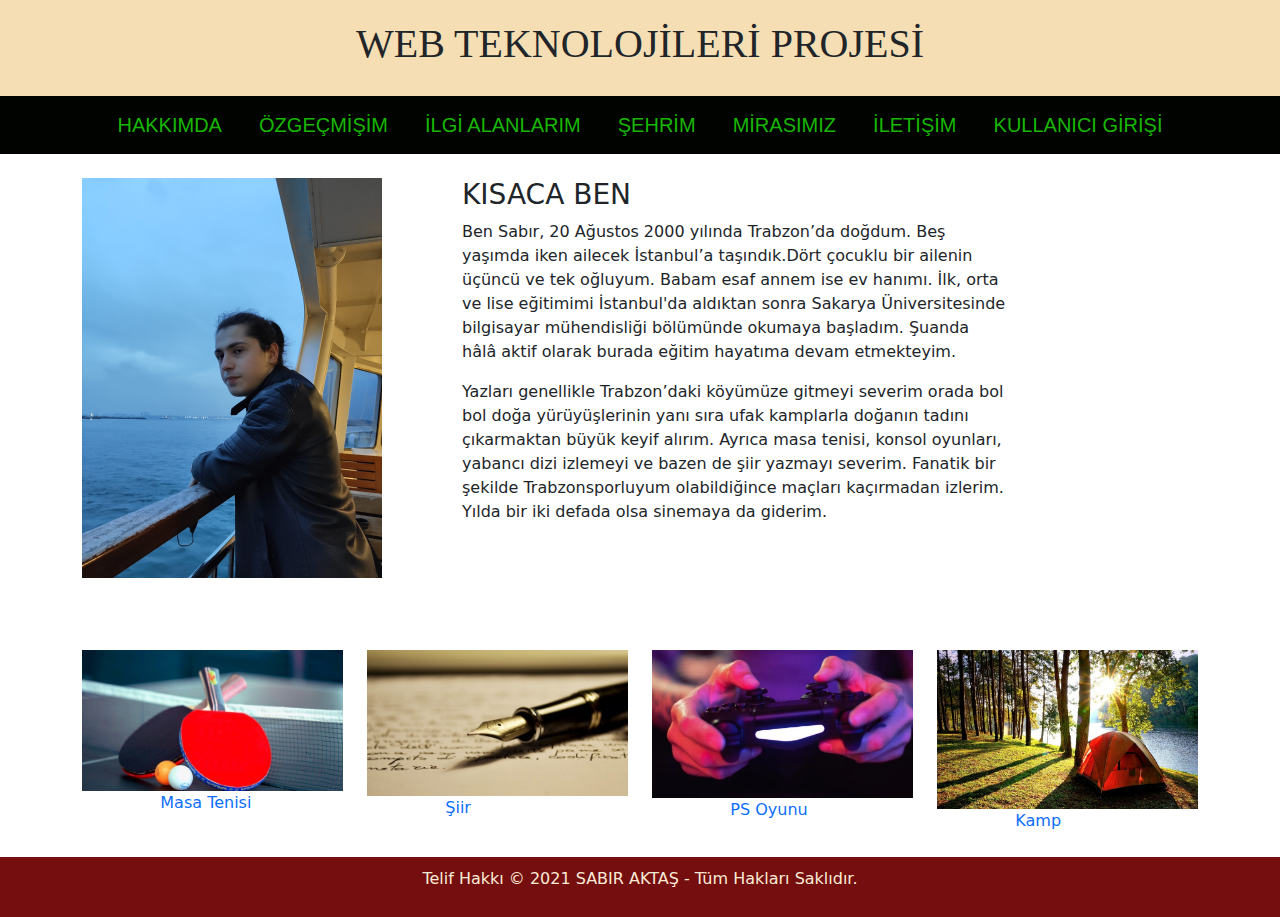
<file: index.html>
<!DOCTYPE html>
<html>
    <head>
        <title>Hakkımda</title>
        <meta charset="UTF-8">
        <meta name="viewport" content="width=device-width, initial-scale=1">
        <link rel="stylesheet" type="text/css" href="css/stilim.css"> 
        <link rel="stylesheet" href="css/bootstrap.min.css">       
    </head>
    <body >
        <div class="header">
            <h1>WEB TEKNOLOJİLERİ PROJESİ</h1>
        </div>
        <div class="buton">  
          <a href="index.html">HAKKIMDA</a>
          <a href="ozgecmis.html">ÖZGEÇMİŞİM</a>
          <a href="ilgialanlarim.html">İLGİ ALANLARIM</a>
          <a href="sehrim.html">ŞEHRİM</a>
          <a href="mirasimiz.html">MİRASIMIZ</a>
          <a href="iletisim.html">İLETİŞİM</a>
          <a href="login.html">KULLANICI GİRİŞİ</a>
      </div><br>
    <div class="container">
        <div class="row">
            <div class="col-sm-4 ">  
              <img src="ben1.jpg" width="300" height="400">
            </div>
            <div class="col-sm-6">
              <h3>KISACA BEN</h3>
              <p>Ben Sabır, 20 Ağustos 2000 yılında Trabzon’da doğdum. Beş yaşımda iken ailecek İstanbul’a taşındık.Dört çocuklu bir ailenin üçüncü ve tek oğluyum. Babam esaf annem ise ev hanımı. İlk, orta ve lise eğitimimi İstanbul'da aldıktan sonra Sakarya Üniversitesinde bilgisayar mühendisliği bölümünde okumaya başladım. Şuanda hâlâ aktif olarak burada eğitim hayatıma devam etmekteyim.</p>
              <p>Yazları genellikle Trabzon’daki köyümüze gitmeyi severim orada bol bol doğa yürüyüşlerinin yanı sıra ufak kamplarla doğanın tadını çıkarmaktan büyük keyif alırım. Ayrıca masa tenisi, konsol oyunları, yabancı dizi izlemeyi ve bazen de şiir yazmayı severim. Fanatik bir şekilde Trabzonsporluyum olabildiğince maçları kaçırmadan izlerim. Yılda bir iki defada olsa sinemaya da giderim. </p>
          </div>
            </div><br><br><br>
            <div class="row">
                <div class="col-sm-3">
                    <img src="masatenisi.jpg" width="100%">
                    <a href="http://www.tmtf.gov.tr/haberler/kursat-cavusoglu-5kez-dunya-sampiyonu#:~:text=K%C3%BCr%C5%9Fat%20%C3%87avu%C5%9Fo%C4%9Flu%2C%20Fransa%C2%B4n%C4%B1n,tek%20erkeklerde%20alt%C4%B1n%20madalya%20kazand%C4%B1rd%C4%B1." class="hakkimda-link">Masa Tenisi</a> 
                </div>
                <div class="col-sm-3">
                    <img src="siiryazma.jpg" width="100%">
                    <a href="https://www.youtube.com/watch?v=zfhdbKg5CM4" class="hakkimda-link">Şiir</a> 
                </div>
                <div class="col-sm-3">
                    <img src="konsoloynu.jpg" width="100%">
                    <a href="https://www.ea.com/tr-tr/games/fifa/fifa-21" class="hakkimda-link">PS Oyunu</a>
                </div>
                <div class="col-sm-3">
                    <img src="kamp.jpg" width="100%">
                    <a href="https://www.youtube.com/watch?v=Iplr7GhSMBE" class="hakkimda-link">Kamp</a>
                </div>
            </div>
        </div>
            <br>
    </div>
        <div class="footer">
            <p>Telif Hakkı © 2021 SABIR AKTAŞ - Tüm Hakları Saklıdır.</p>
        </div>
    </body>
</html>
</file>
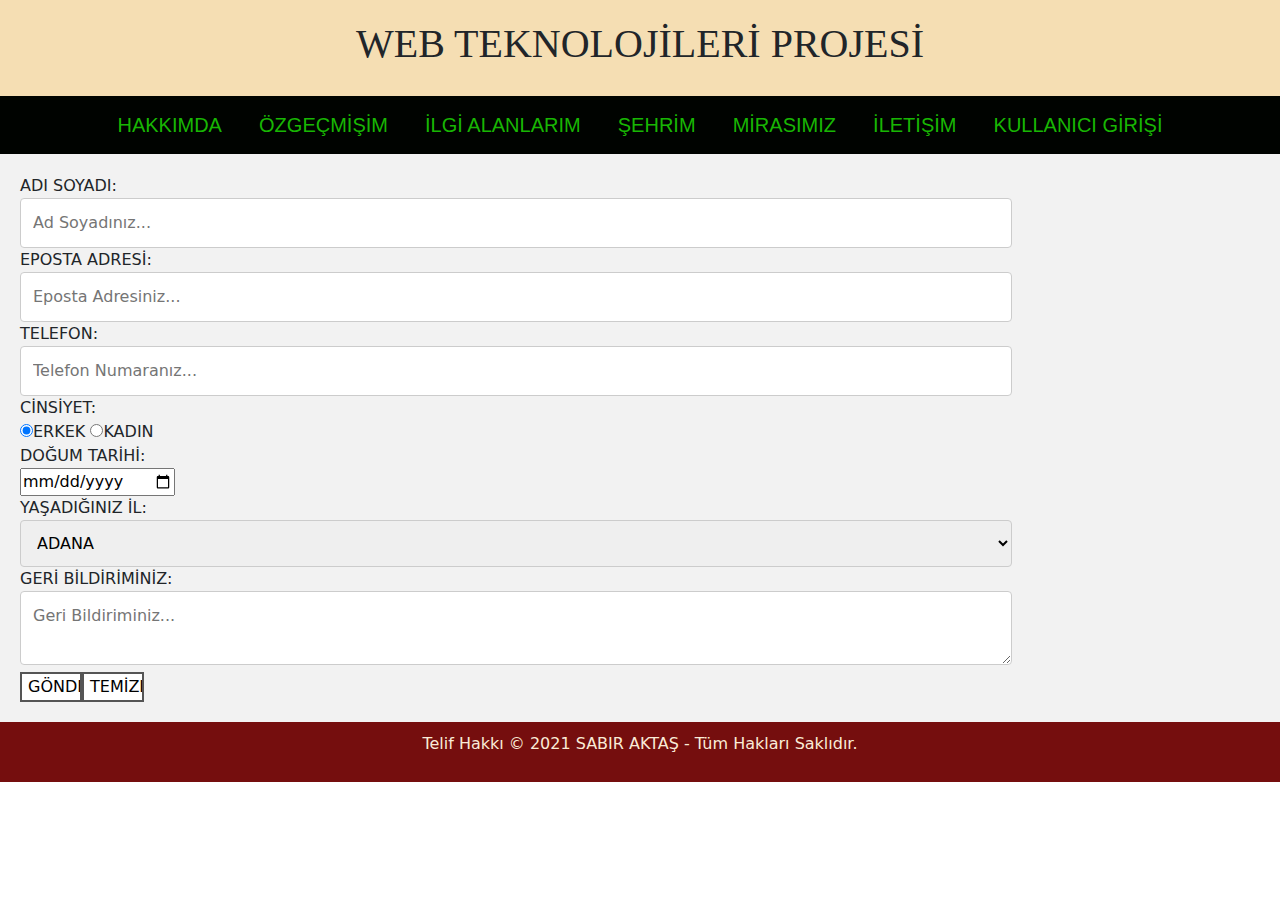
<file: iletisim.html>
<!DOCTYPE html>
<html>
    <head>
        <title>İletişim Sayfası</title>
        <meta charset="UTF-8">
        <link rel="stylesheet" type="text/css" href="css/stilim.css">
        <link rel="stylesheet" href="css/bootstrap.min.css">  
        
        <script>
            function kontrol(){
                var adsoyad=document.forms["myform"]["adsoyad"].value;
                var email=document.forms["myform"]["email"].value;
                var tel=document.forms["myform"]["tel"].value;
                var dogumgunu=document.forms["myform"]["dogumgunu"].value;
                if(adsoyad==''){
                    alert("Ad Soyad boş bırakılamaz!");
                    return false;
                }
                if(email==''){
                    alert("Eposta Adresi boş bırakılamaz!");
                    return false;
                }
                if(tel==''){
                    alert("Telefon Numarası boş bırakılamaz!");
                    return false;
                }
                if(dogumgunu==''){
                    alert("Doğum Tarihi boş bırakılamaz!");
                    return false;
                }
            }
        </script>
    </head>
    <body >
       
        <div class="header">
            <h1>WEB TEKNOLOJİLERİ PROJESİ</h1>
        </div>
        <div class="buton">  
            <a href="index.html">HAKKIMDA</a>
            <a href="ozgecmis.html">ÖZGEÇMİŞİM</a>
            <a href="ilgialanlarım.html">İLGİ ALANLARIM</a>
            <a href="sehrim.html">ŞEHRİM</a>
            <a href="mirasimiz.html">MİRASIMIZ</a>
            <a href="iletisim.html">İLETİŞİM</a>
            <a href="login.html">KULLANICI GİRİŞİ</a>
        </div>
        <div class="section">
            <form  name="myform" id="myform" action="iletisim.php" method="POST" onsubmit="return kontrol()">
                <div class="row">
                    <div class="label">
                        <label>ADI SOYADI:</label>
                    </div>
                    <div class="input">
                        <input type="text" name="adsoyad"  placeholder="Ad Soyadınız...">
                    </div>
                </div>
                <div class="row">
                    <div class="label">
                        <label>EPOSTA ADRESİ:</label>
                    </div>
                    <div class="input">
                        <input type="email" name="email"  placeholder="Eposta Adresiniz...">
                    </div>
                </div>
                <div class="row">
                    <div class="label">
                        <label>TELEFON:</label>
                    </div>
                    <div class="input">
                        <input type="number" name="tel"  placeholder="Telefon Numaranız...">
                    </div>
                </div>
                <div class="row">
                    <div class="label">
                        <label>CİNSİYET:</label>
                    </div>
                    <div class="input">
                        <input type="radio" name="cinsiyet"value="ERKEK" checked >ERKEK
                        <input type="radio" name="cinsiyet" value="KADIN">KADIN
                    </div>
                </div>
                <div class="row">
                    <div class="label">
                        <label for="birthdaytime">DOĞUM TARİHİ:</label>
                    </div>
                    <div class="input">
                        <input type="date" id="dogumgunu" name="dogumgunu">
                    </div>
                </div>
                <div class="row">
                    <div class="label">
                        <label>YAŞADIĞINIZ İL:</label>
                    </div>
                    <div class="input">
                        <select name="il">
                            <option>ADANA</option>
                            <option>ADIYAMAN</optionNA>
                            <option >AFYON</option>
                            <option>AĞRI</option>
                            <option>AMASYA</option>
                            <option>ANKARA</option>
                            <option>ANTALYA</option>
                            <option>ARTVİN</option>
                            <option>AYDIN</option>
                            <option>BALIKESİR</option>
                            <option>BİLECİK</option>
                            <option>BİNGÖL</option>
                            <option>BİTLİS</option>
                            <option>BOLU</option>
                            <option>BURDUR</option>
                            <option>BURSA</option>
                            <option>ÇANAKKALE</option>
                            <option>ÇANKIRI</option>
                            <option>ÇORUM</option>
                            <option>DENİZLİ</option>
                            <option>DİYARBAKIR</option>
                            <option>EDİRNE</option>
                            <option>ELAZIĞ</option>
                            <option>ERZİNCAN</option>
                            <option>ERZURUM</option>
                            <option>ESKİŞEHİR</option>
                            <option>GAZİANTEP</option>
                            <option>GİRESUN</option>
                            <option>GÜMÜŞHANE</option>
                            <option>HAKKARİ</option>
                            <option>HATAY</option>
                            <option>ISPARTA</option>
                            <option>MERSİN</option>
                            <option>İSTANBUL</option>
                            <option>İZMİR</option>
                            <option>KARS</option>
                            <option>KASTAMONU</option>
                            <option>KAYSERİ</option>
                            <option>KIRKLARELİ</option>
                            <option>KIRŞEHİR</option>
                            <option>KOCAELİ</option>
                            <option>KONYA</option>
                            <option>KÜTAHYA</option>
                            <option>MALATYA</option>
                            <option>MANİSA</option>
                            <option>KAHRAMANMARAŞ</option>
                            <option>MARDİN</option>
                            <option>MUĞLA</option>
                            <option>MUŞ</option>
                            <option>NEVŞEHİR</option>
                            <option>NİĞDE</option>
                            <option>ORDU</option>
                            <option>RİZE</option>
                            <option>SAKARYA</option>
                            <option>SAMSUN</option>
                            <option>SİİRT</option>
                            <option>SİNOP</option>
                            <option>SİVAS</option>
                            <option>TEKİRDAĞ</option>
                            <option>TOKAT</option>
                            <option>TRABZON</option>
                            <option>TUNCELİ</option>
                            <option>ŞANLIURFA</option>
                            <option>UŞAK</option>
                            <option>VAN</option>
                            <option>YOZGAT</option>
                            <option>ZONGULDAK</option>
                            <option>AKSARAY</option>
                            <option>BAYBURT</option>
                            <option>KARAMAN</option>
                            <option>KIRIKKALE</option>
                            <option>BATMAN</option>
                            <option>ŞIRNAK</option>
                            <option>BARTIN</option>
                            <option>ARDAHAN</option>
                            <option>IĞDIR</option>
                            <option>YALOVA</option>
                            <option>KARABÜK</option>
                            <option>KİLİS</option>
                            <option>OSMANİYE</option>
                            <option>DÜZCE</option>
                            </select>
                    </div>
                </div>
                <div class="row">
                    <div class="label">
                        <label>GERİ BİLDİRİMİNİZ:</label>
                    </div>
                    <div class="input">
                        <textarea id="textarea" name="textarea" placeholder="Geri Bildiriminiz..." ></textarea>
                    </div>
                </div>
                <div class="row">
                    <div>
                        <input type="submit" value="GÖNDER" class="form_buton" >
                        <input type="reset" value="TEMİZLE" class="form_buton">
                    </div>
                </div>
                </form>
        </div>
        <div class="footer">
            <p>Telif Hakkı © 2021 SABIR AKTAŞ - Tüm Hakları Saklıdır.</p>
          </div>
    </body>
</html>
</file>
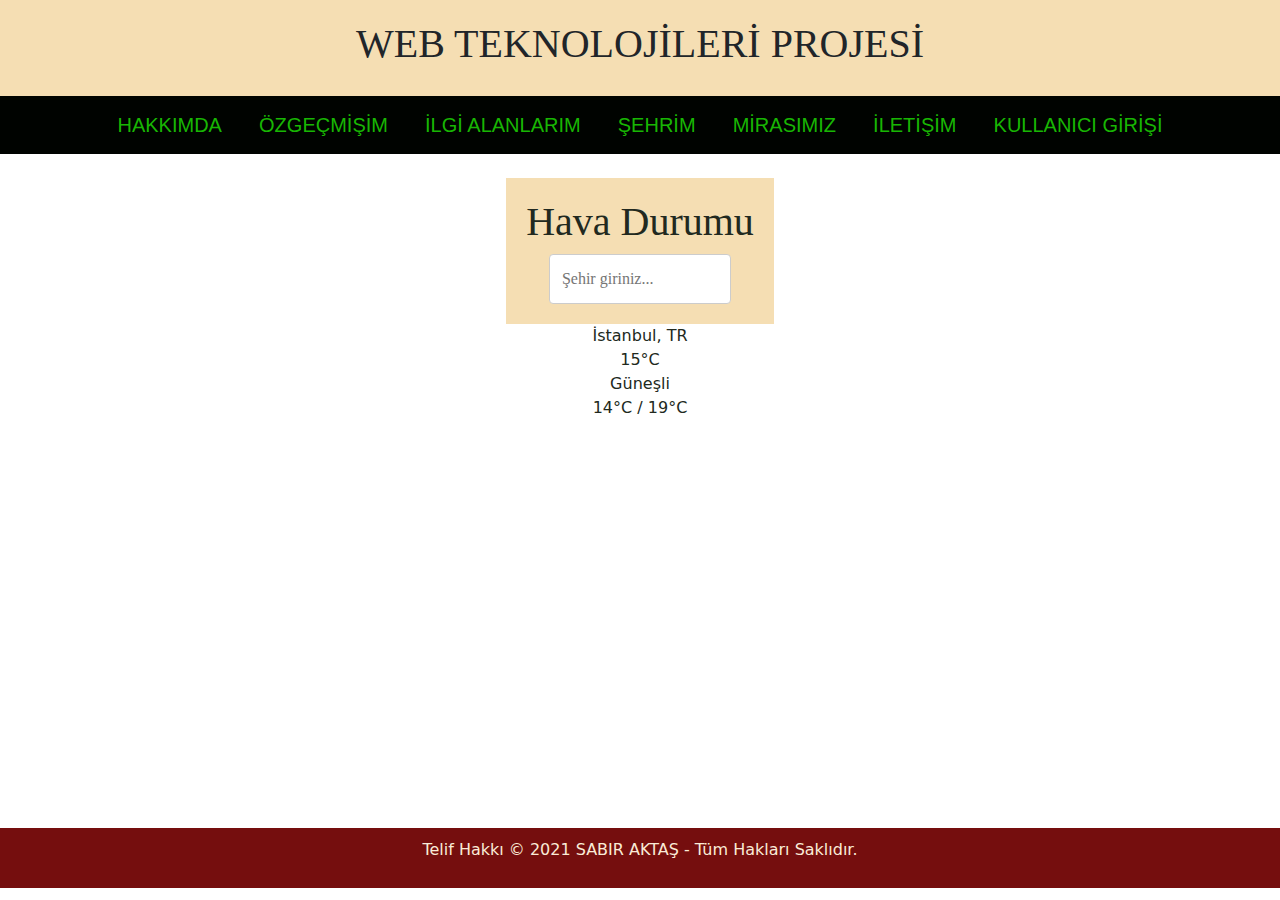
<file: ilgialanlarim.html>
<!DOCTYPE html>
<html>
  <head>
    <title>login sayfası</title>
    <meta charset="UTF-8">
    <meta name="viewport" content="width=device-width, initial-scale=1">
    <link rel="stylesheet" type="text/css" href="css/stilim.css">
    <link rel="stylesheet" href="css/bootstrap.min.css">
    <link rel="stylesheet" href="https://cdnjs.cloudflare.com/ajax/libs/font-awesome/4.7.0/css/font-awesome.min.css">
    <meta http-equiv="X-UA-Compatible" content="ie=edge">
  </head>
  <body>
    <div class="header">
      <h1>WEB TEKNOLOJİLERİ PROJESİ</h1>
  </div>
  <div class="buton">  
    <a href="index.html">HAKKIMDA</a>
    <a href="ozgecmis.html">ÖZGEÇMİŞİM</a>
    <a href="ilgialanlarim.html">İLGİ ALANLARIM</a>
    <a href="sehrim.html">ŞEHRİM</a>
    <a href="mirasimiz.html">MİRASIMIZ</a>
    <a href="iletisim.html">İLETİŞİM</a>
    <a href="login.html">KULLANICI GİRİŞİ</a>
  </div><br>
  <div class="aramabutonu">
    <div class="header">
      <h1>Hava Durumu</h1>
      <input type="text" id="searchBar" placeholder="Şehir giriniz...">
    </div>
    <div class="content" >
      <div class="city">İstanbul, TR</div>
      <div class="temp">15°C</div>
      <div class="desc">Güneşli</div>
      <div class="minmax">14°C / 19°C</div>
    </div>
  </div>
  <script src="myScript2.js"></script>
    <div class="loginfooter footer">
      <p>Telif Hakkı © 2021 SABIR AKTAŞ - Tüm Hakları Saklıdır.</p>
    </div>
  </body>
</html>
</file>
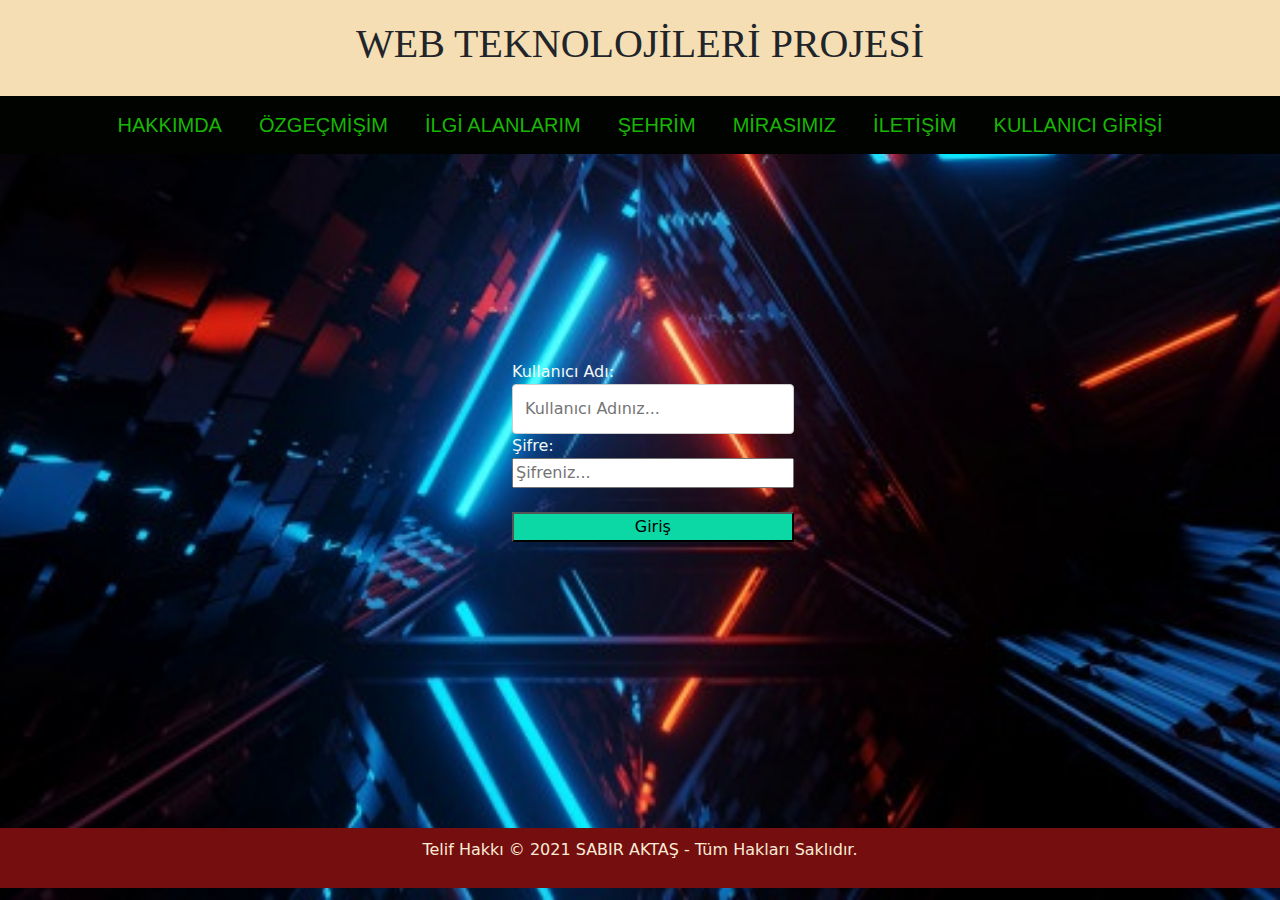
<file: login.html>
<!DOCTYPE html>
<html>
  <head>
    <title>login sayfası</title>
    <meta charset="UTF-8">
    <meta name="viewport" content="width=device-width, initial-scale=1">
    <link rel="stylesheet" type="text/css" href="css/stilim.css">
    <link rel="stylesheet" href="css/bootstrap.min.css">
    <link rel="stylesheet" href="https://cdnjs.cloudflare.com/ajax/libs/font-awesome/4.7.0/css/font-awesome.min.css">
  </head>
  <body style=" background-image: url('arkaplan.jpg'); background-position: center; background-repeat: no-repeat; background-size: cover; height: 100vh;">
    <div class="header">
      <h1>WEB TEKNOLOJİLERİ PROJESİ</h1>
  </div>
  <div class="buton">  
    <a href="index.html">HAKKIMDA</a>
    <a href="ozgecmis.html">ÖZGEÇMİŞİM</a>
    <a href="ilgialanlarım.html">İLGİ ALANLARIM</a>
    <a href="sehrim.html">ŞEHRİM</a>
    <a href="mirasimiz.html">MİRASIMIZ</a>
    <a href="iletisim.html">İLETİŞİM</a>
    <a href="login.html">KULLANICI GİRİŞİ</a>
  </div><br>
  <div class="loginbaslik">
    <form action="login.php" method="POST">
        <div class="row">
            <div class="label">
                <label for="email" class="loginrenk">Kullanıcı Adı:</label>
            </div>
            <div class="input">
                <input type="email" class="loginbaslik2" placeholder="Kullanıcı Adınız..." name="kullaniciadi" required>
            </div>
        </div>
        <div class="row">
            <div class="label">
                <label for="sifre" class="loginrenk">Şifre:</label>
            </div>
            <div class="input">
                <input type="password" class="loginbaslik2" placeholder="Şifreniz..." name="sifre" required>
            </div>
        </div><br>
        <div class="row">
            <div>
                <button type="submit" class="loginbuton">Giriş</button>
            </div>
        </div>
        </form>
</div>
    <div class="loginfooter footer">
      <p>Telif Hakkı © 2021 SABIR AKTAŞ - Tüm Hakları Saklıdır.</p>
    </div>
  </body>
</html>
</file>
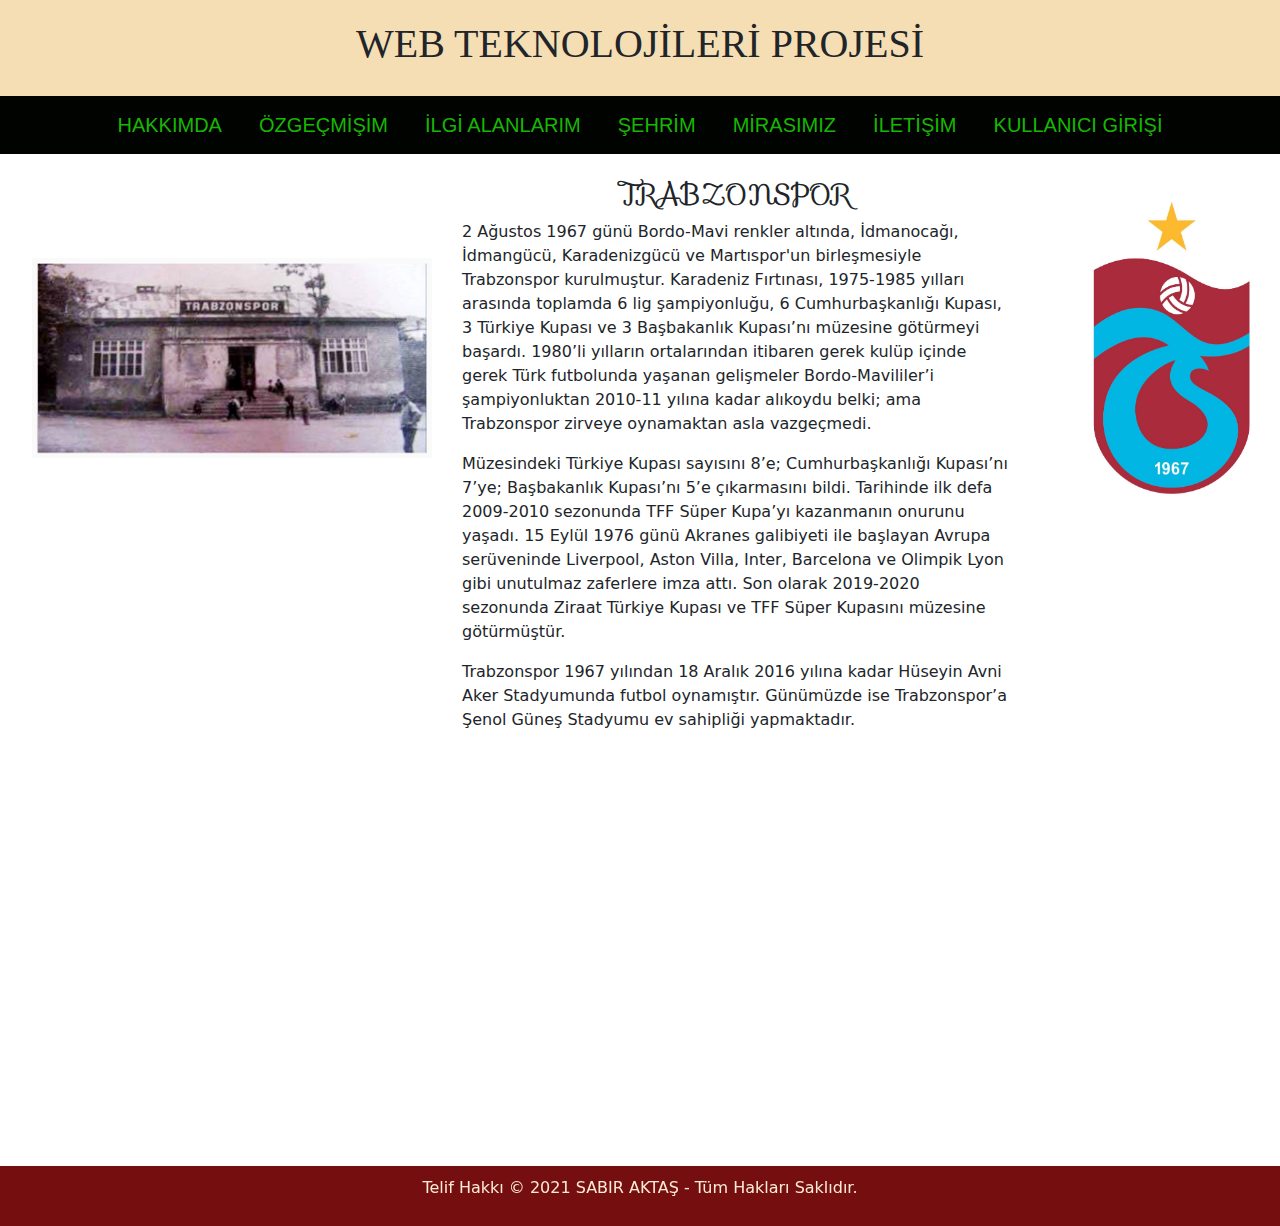
<file: mirasimiz.html>
<!DOCTYPE html>
<html>
    <head>
        <title>Trabzonspor</title>
        <meta charset="UTF-8">
        <meta name="viewport" content="width=device-width, initial-scale=1">
        <link rel="stylesheet" type="text/css" href="css/stilim.css"> 
        <link rel="stylesheet" href="css/bootstrap.min.css">    
        <link rel="stylesheet" href="https://fonts.googleapis.com/css?family=Sofia">   
    </head>
    <body >
        <div class="header">
            <h1>WEB TEKNOLOJİLERİ PROJESİ</h1>
        </div>
        <div class="buton">  
          <a href="index.html">HAKKIMDA</a>
          <a href="ozgecmis.html">ÖZGEÇMİŞİM</a>
          <a href="ilgialanlarim.html">İLGİ ALANLARIM</a>
          <a href="sehrim.html">ŞEHRİM</a>
          <a href="mirasimiz.html">MİRASIMIZ</a>
          <a href="iletisim.html">İLETİŞİM</a>
          <a href="login.html">KULLANICI GİRİŞİ</a>
      </div><br>
    <div class="container">
        <div class="row">
            <div class="col-sm-4">  
                <img src="tsilkbina.jpg" width="400" height="200" style="margin-left:-50px; margin-top: 80px;">  
            </div>
            <div class="col-sm-6 ">
              <h3 class="tsbaslik">TRABZONSPOR</h3>
              <p>2 Ağustos 1967 günü Bordo-Mavi renkler altında, İdmanocağı, İdmangücü, Karadenizgücü ve Martıspor'un birleşmesiyle Trabzonspor kurulmuştur. Karadeniz Fırtınası, 1975-1985 yılları arasında toplamda 6 lig şampiyonluğu, 6 Cumhurbaşkanlığı Kupası, 3 Türkiye Kupası ve 3 Başbakanlık Kupası’nı müzesine götürmeyi başardı. 1980’li yılların ortalarından itibaren gerek kulüp içinde gerek Türk futbolunda yaşanan gelişmeler Bordo-Mavililer’i şampiyonluktan 2010-11 yılına kadar alıkoydu belki; ama Trabzonspor zirveye oynamaktan asla vazgeçmedi.</p>
              <p>Müzesindeki Türkiye Kupası sayısını 8’e; Cumhurbaşkanlığı Kupası’nı 7’ye; Başbakanlık Kupası’nı 5’e çıkarmasını bildi. Tarihinde ilk defa 2009-2010 sezonunda TFF Süper Kupa’yı kazanmanın onurunu yaşadı. 15 Eylül 1976 günü Akranes galibiyeti ile başlayan Avrupa serüveninde Liverpool, Aston Villa, Inter, Barcelona ve Olimpik Lyon gibi unutulmaz zaferlere imza attı. Son olarak 2019-2020 sezonunda Ziraat Türkiye Kupası ve TFF Süper Kupasını müzesine götürmüştür.</p>
              <p>Trabzonspor 1967 yılından 18 Aralık 2016 yılına kadar Hüseyin Avni Aker Stadyumunda futbol oynamıştır. Günümüzde ise Trabzonspor’a Şenol Güneş Stadyumu ev sahipliği yapmaktadır.</p>
          </div>
          <div class="col-sm-2">
            <a href="https://www.trabzonspor.org.tr/tr"target="_blank"><img src="tslogo.jpg" width="300" height="300" style="padding-right: 20px; margin-top: 20px;" ></a>
          </div>
            </div><br><br><br>
            <div class="row">
                <div class="col-sm-3">
                    <iframe width="560" height="315" src="https://www.youtube.com/embed/8lNmIqlSk18" title="YouTube video player" frameborder="0" allow="accelerometer; autoplay; clipboard-write; encrypted-media; gyroscope; picture-in-picture" allowfullscreen ></iframe>
                </div>
                <div class="col-sm-3">
                     
                </div>
                <div class="col-sm-3">
                    <iframe src="https://www.google.com/maps/embed?pb=!1m14!1m8!1m3!1d6022.437889812059!2d39.6479061!3d40.9985808!3m2!1i1024!2i768!4f13.1!3m3!1m2!1s0x40643e125561b393%3A0xf63bca516931a510!2sakyazi%20arena%20senol%20gunes%20spor%20kompleksi!5e0!3m2!1str!2str!4v1621622143493!5m2!1str!2str" width="700" height="315" style="border:0;" allowfullscreen="" loading="lazy"></iframe>    
                </div>
                <div class="col-sm-3">

                </div>
            </div>
        </div>
            <br>
    </div>
        <div class="footer">
            <p>Telif Hakkı © 2021 SABIR AKTAŞ - Tüm Hakları Saklıdır.</p>
        </div>
    </body>
</html>
</file>
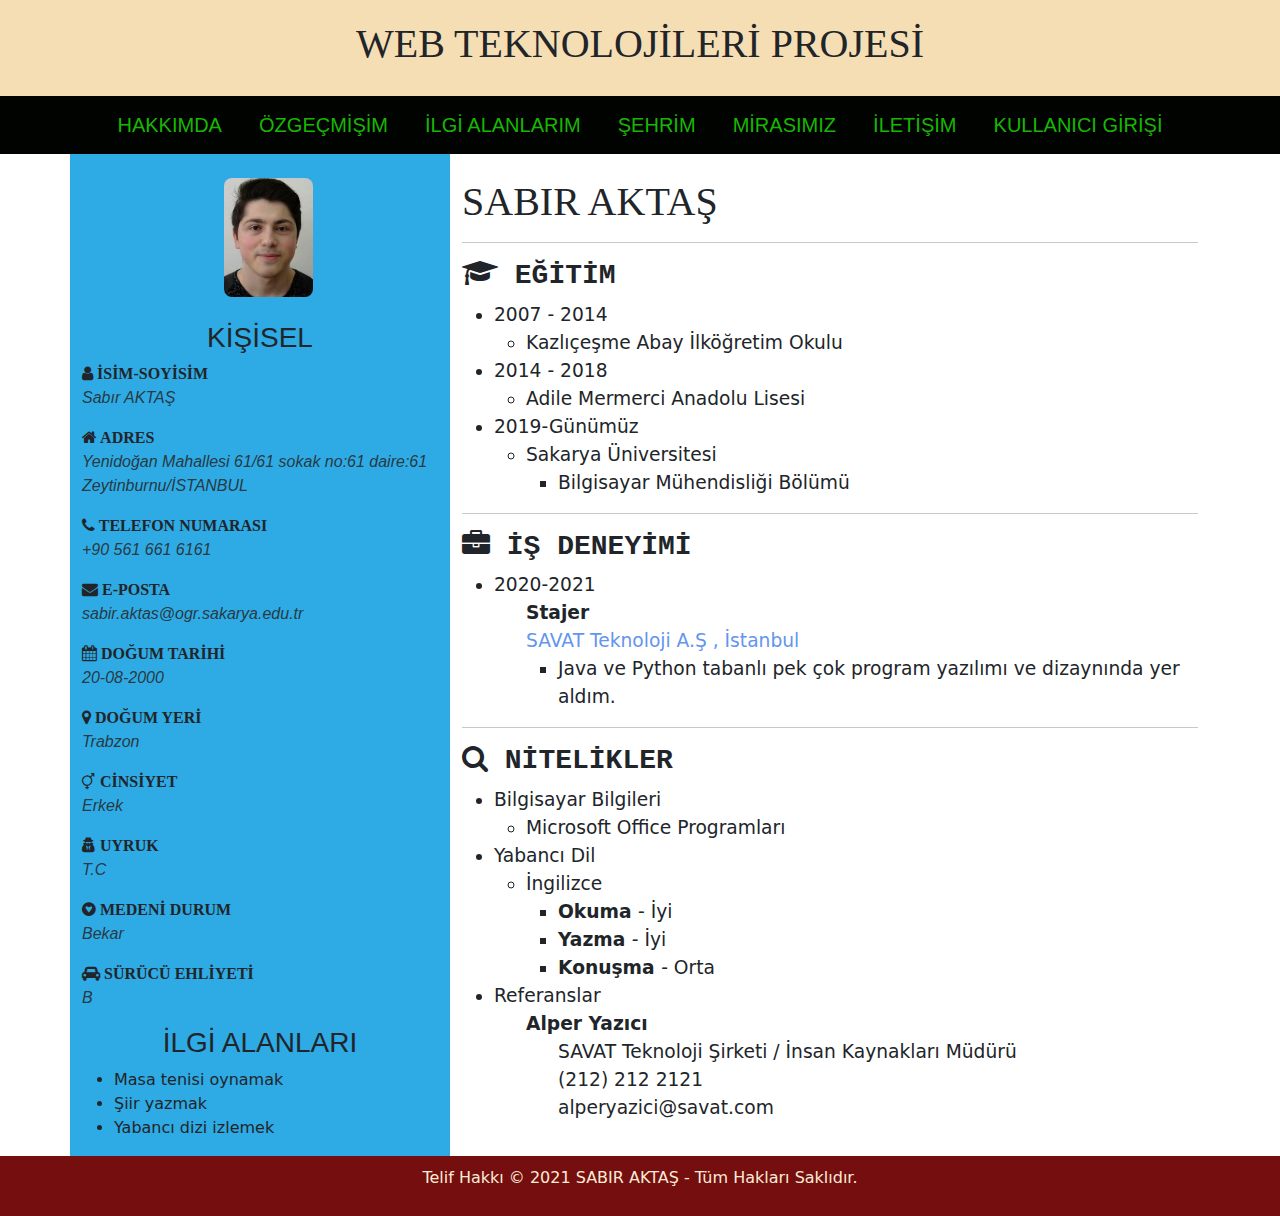
<file: ozgecmis.html>
<!DOCTYPE html>
<html>
    <head>
        <title>İletişim Sayfası</title>
        <meta charset="UTF-8">
        <link rel="stylesheet" type="text/css" href="css/stilim.css">
        <link rel="stylesheet" href="css/bootstrap.min.css"> 
        <link rel="stylesheet" href="https://cdnjs.cloudflare.com/ajax/libs/font-awesome/4.7.0/css/font-awesome.min.css">      
    </head>
    <body >
        <div class="header">
            <h1>WEB TEKNOLOJİLERİ PROJESİ</h1>
        </div>
        <div class="buton">  
            <a href="index.html">HAKKIMDA</a>
            <a href="ozgecmis.html">ÖZGEÇMİŞİM</a>
            <a href="ilgialanlarim.html">İLGİ ALANLARIM</a>
            <a href="sehrim.html">ŞEHRİM</a>
            <a href="mirasimiz.html">MİRASIMIZ</a>
            <a href="iletisim.html">İLETİŞİM</a>
            <a href="login.html">KULLANICI GİRİŞİ</a>
        </div>
        <div class="container">
          <div class="row">
            <div class="col-md-4" style="background-color: rgb(46, 170, 228)"><br>
                <div><img src="mefoto.jpg" width="25%" style="margin-left:40%; border-radius:8px;"></div><br>
                <h3 class="cvbaslik">KİŞİSEL</h3>
                
                <label class="cvaltbaslik"><i class="fa fa-user"></i> İSİM-SOYİSİM</label>
                <p class="cvdoldurma">Sabır AKTAŞ</p>

                <label class="cvaltbaslik"><i class="fa fa-home"></i> ADRES</label>
                <p class="cvdoldurma">Yenidoğan Mahallesi 61/61 sokak no:61 daire:61 Zeytinburnu/İSTANBUL</p>

                <label class="cvaltbaslik"><i class="fa fa-phone"></i> TELEFON NUMARASI</label>
                <p class="cvdoldurma">+90 561 661 6161</p>

                <label class="cvaltbaslik"><i class="fa fa-envelope"></i> E-POSTA</label>
                <p class="cvdoldurma">sabir.aktas@ogr.sakarya.edu.tr</p>

                <label class="cvaltbaslik"><i class="fa fa-calendar"></i> DOĞUM TARİHİ</label>
                <p class="cvdoldurma">20-08-2000</p>

                <label class="cvaltbaslik"><i class="fa fa-map-marker"></i> DOĞUM YERİ</label>
                <p class="cvdoldurma">Trabzon</p>

                <label class="cvaltbaslik"><i class="fa fa-intersex"></i> CİNSİYET</label>
                <p class="cvdoldurma">Erkek</p>

                <label class="cvaltbaslik"><i class="fa fa-user-secret"></i> UYRUK</label>
                <p class="cvdoldurma">T.C</p>

                <label class="cvaltbaslik"><i class="fa fa-gittip"></i> MEDENİ DURUM</label>
                <p class="cvdoldurma">Bekar</p>

                <label class="cvaltbaslik"><i class="fa fa-car"></i> SÜRÜCÜ EHLİYETİ</label>
                <p class="cvdoldurma">B</p>

                <h3 class="cvbaslik">İLGİ ALANLARI</h3>
                <ul>
                  <li>Masa tenisi oynamak</li>
                  <li>Şiir yazmak</li>
                  <li>Yabancı dizi izlemek</li>
                </ul>
            </div><br>
            <div class="col-sm-8"><br>
              <h1 style="font-family:serif;">SABIR AKTAŞ</h1><hr>
              <div>
                <h3 class="cvbilgibaslik"><i class="fa fa-graduation-cap"></i> EĞİTİM</h3>
                <ul class="okuladlari">
                  <li>2007 - 2014</li>
                    <ul>
                      <li>Kazlıçeşme Abay İlköğretim Okulu</li>
                    </ul>
                    <li>2014 - 2018</li>
                    <ul>
                      <li>Adile Mermerci Anadolu Lisesi</li>
                    </ul>
                    <li>2019-Günümüz</li>
                    <ul>
                      <li>Sakarya Üniversitesi</li>
                      <ul>
                        <li>Bilgisayar Mühendisliği Bölümü</li>
                      </ul>
                    </ul>  
                 </ul>
              </div><hr>
              <div>
                <h3 class="cvbilgibaslik"><i class="fa fa-briefcase"></i> İŞ DENEYİMİ</h3>
                <ul class="okuladlari">
                  <li>2020-2021</li>
                    <ul style="list-style-type:none;">
                      <li><strong>Stajer</strong></li>
                      <li style="color: cornflowerblue;">SAVAT Teknoloji A.Ş , İstanbul</li>
                      <ul>
                        <li>Java ve Python tabanlı pek çok program yazılımı ve dizaynında yer aldım.</li>
                      </ul>
                      </ul>
              </div><hr>
              <div>
                <h3 class="cvbilgibaslik"><i class="fa fa-search"></i> NİTELİKLER</h3>
                <ul class="okuladlari">
                  <li>Bilgisayar Bilgileri</li>
                    <ul>
                      <li>Microsoft Office Programları</li>
                    </ul>
                    <li>Yabancı Dil</li>
                    <ul>
                      <li>İngilizce</li>
                      <ul>
                        <li><strong>Okuma </strong>- İyi </li>
                        <li><strong>Yazma </strong>- İyi </li>
                        <li><strong>Konuşma </strong>- Orta </li>
                      </ul>
                    </ul> 
                    <li>Referanslar</li>
                    <ul>
                      <li style="list-style-type:none;"><strong>Alper Yazıcı</strong></li>
                      <ul style="list-style-type:none;">
                        <li>SAVAT Teknoloji Şirketi / İnsan Kaynakları Müdürü</li>
                        <li>(212) 212 2121</li>
                        <li>alperyazici@savat.com</li>
                      </ul>
                    </ul>
                 </ul>
              </div>
              
            </div>
          </div>
        </div>
        <div class="footer">
            <p>Telif Hakkı © 2021 SABIR AKTAŞ - Tüm Hakları Saklıdır.</p>
          </div>
    </body>
</html>
</file>
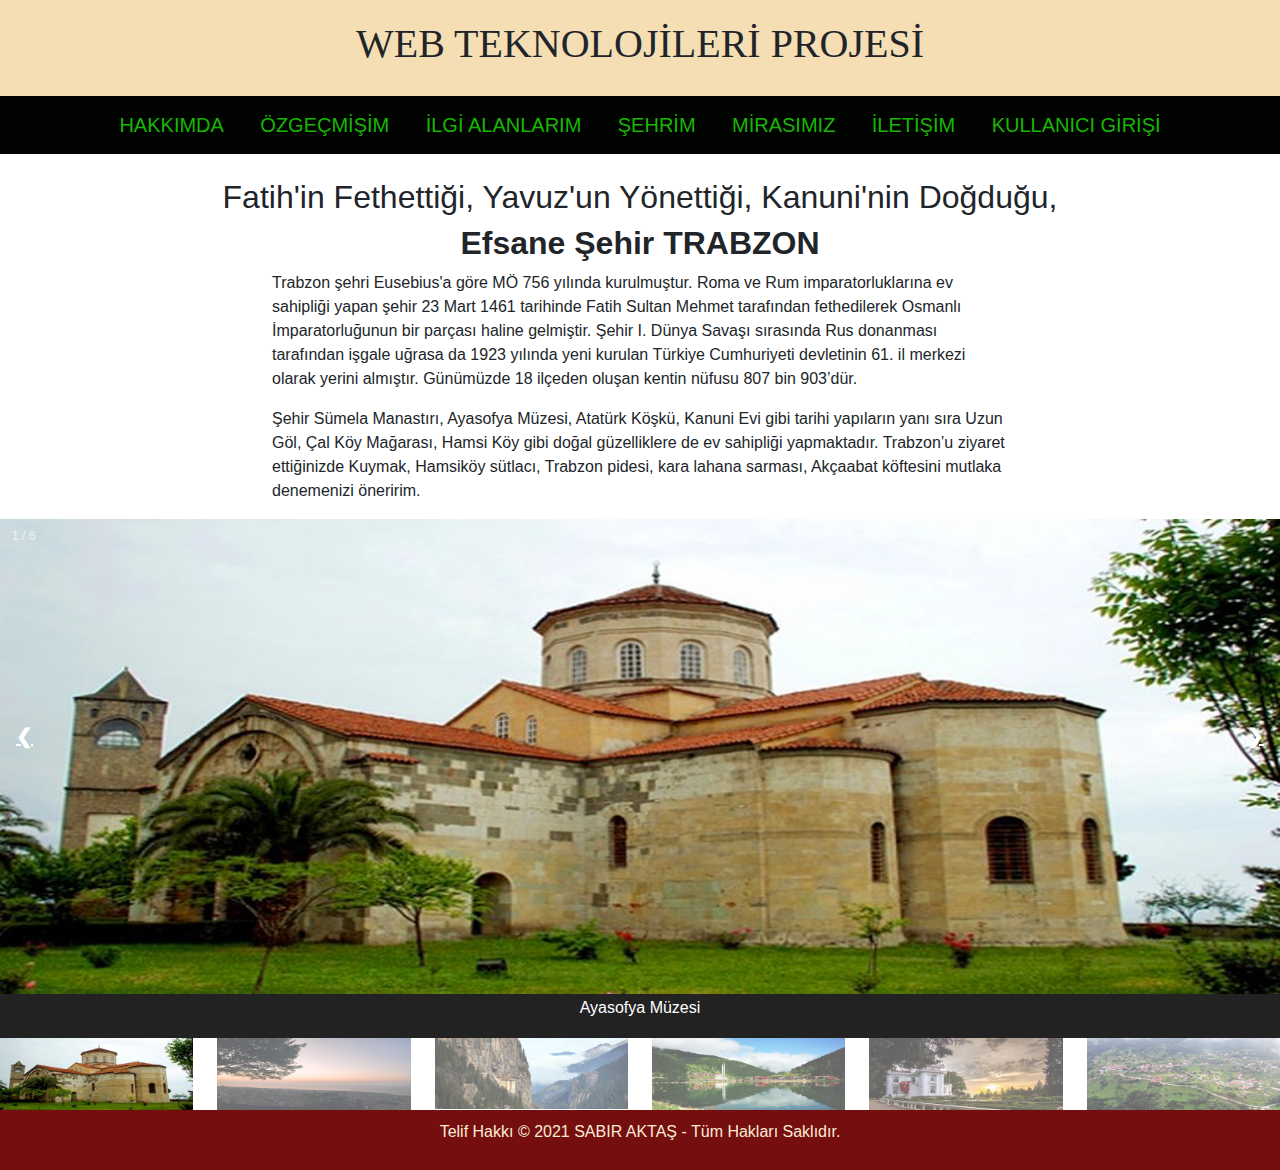
<file: sehrim.html>
<!DOCTYPE html>
<html>
<head>
  
  <meta charset="UTF-8">
  <meta name="viewport" content="width=device-width, initial-scale=1">
  <link rel="stylesheet" type="text/css" href="css/stilim.css">
  <link rel="stylesheet" href="css/bootstrap.min.css"> 
  
  
    <style>
    body {
      font-family: Arial;
      margin: 0;
    }

    img {
      vertical-align: middle;
    }

    .dizayn {
      position: relative;
    }
    </style>
</head>
<body>
  <div class="header">
    <h1>WEB TEKNOLOJİLERİ PROJESİ</h1>
</div>
<div class="buton">  
  <a href="index.html">HAKKIMDA</a>
  <a href="ozgecmis.html">ÖZGEÇMİŞİM</a>
  <a href="ilgialanlarim.html">İLGİ ALANLARIM</a>
  <a href="sehrim.html">ŞEHRİM</a>
  <a href="mirasimiz.html">MİRASIMIZ</a>
  <a href="iletisim.html">İLETİŞİM</a>
  <a href="login.html">KULLANICI GİRİŞİ</a>
</div><br>

<h2 style="text-align:center">Fatih'in Fethettiği, Yavuz'un Yönettiği, Kanuni'nin Doğduğu,</h2>
<h2 style="text-align:center"><strong>Efsane Şehir TRABZON</strong> </h2>
<div class="container">
  <div class="row">
      <div class="col-sm-2 " >  
      </div>
      <div class="col-sm-8">
        <div class="sehrim">
          <p>Trabzon şehri Eusebius'a göre MÖ 756 yılında kurulmuştur. Roma ve Rum imparatorluklarına ev sahipliği yapan şehir 23 Mart 1461 tarihinde Fatih Sultan Mehmet tarafından fethedilerek Osmanlı İmparatorluğunun bir parçası haline gelmiştir. Şehir I. Dünya Savaşı sırasında Rus donanması tarafından işgale uğrasa da 1923 yılında yeni kurulan Türkiye Cumhuriyeti devletinin 61. il merkezi olarak yerini almıştır. Günümüzde 18 ilçeden oluşan kentin nüfusu 807 bin 903’dür.</p>
          <p>Şehir Sümela Manastırı, Ayasofya Müzesi, Atatürk Köşkü, Kanuni Evi gibi tarihi yapıların yanı sıra Uzun Göl, Çal Köy Mağarası, Hamsi Köy gibi doğal güzelliklere de ev sahipliği yapmaktadır. Trabzon’u ziyaret ettiğinizde Kuymak, Hamsiköy sütlacı, Trabzon pidesi, kara lahana sarması, Akçaabat köftesini mutlaka denemenizi öneririm.</p>
        </div> 
      </div>
    </div>
</div>

<div class="dizayn">
  <div class="galeri col-sm-12">
    <div class="numara">1 / 6</div>
    <a href="https://tr.wikipedia.org/wiki/Ayasofya_(Trabzon)" target="_blank"><img src="ayasofya.jpg" style="width:100%"></a>
  </div>

  <div class="galeri col-sm-12">
    <div class="numara">2 / 6</div>
    <a href="https://gezimanya.com/trabzon/gezilecek-yerler/trabzon-boztepe" target="_blank"><img src="boztepe.jpg" style="width:100%"></a>
  </div>

  <div class="galeri col-sm-12">
    <div class="numara">3 / 6</div>
    <a href="https://tr.wikipedia.org/wiki/S%C3%BCmela_Manast%C4%B1r%C4%B1" target="_blank"><img src="sumela.jpg" style="width:100%"></a>
  </div>
    
  <div class="galeri col-sm-12">
    <div class="numara">4 / 6</div>
    <a href="https://tr.wikipedia.org/wiki/Uzung%C3%B6l,_%C3%87aykara" target="_blank"><img src="uzungol.jpg" style="width:100%"></a>
  </div>

  <div class="galeri col-sm-12">
    <div class="numara">5 / 6</div>
    <a href="https://www.kulturportali.gov.tr/turkiye/trabzon/gezilecekyer/ataturk-kosku" target="_blank"><img src="ataturkkosku.jpg" style="width:100%"></a>
  </div>
    
  <div class="galeri col-sm-12">
    <div class="numara">6 / 6</div>
    <a href="https://yolcu360.com/blog/hamsikoy-gezi-rehberi-karadeniz-denince-akla-gelen-ilk-koy-trabzon/" target="_blank"><img src="hamsikoy.jpg" style="width:100%"></a>
  </div>
    
  <a class="geri" onclick="butonhareket(-1)">❮</a>
  <a class="ileri" onclick="butonhareket(1)">❯</a>

  <div class="altmenu">
    <p id="altyazi"></p>
  </div>

  <div class="row">
    <div class="imgsırası col-sm-2">
      <img class="kucukefekt ekdzn" src="ayasofya.jpg" style="width:100%" onclick="fotogecisleri(1)" alt="Ayasofya Müzesi">
    </div>
    <div class="imgsırası col-sm-2">
      <img class="kucukefekt ekdzn" src="boztepe.jpg" style="width:100%" onclick="fotogecisleri(2)" alt="Boztepe">
    </div>
    <div class="imgsırası col-sm-2">
      <img class="kucukefekt ekdzn" src="sumela.jpg" style="width:100%" onclick="fotogecisleri(3)" alt="Sümela Manastırı">
    </div>
    <div class="imgsırası col-sm-2">
      <img class="kucukefekt ekdzn" src="uzungol.jpg" style="width:100%" onclick="fotogecisleri(4)" alt="Uzugöl">
    </div>
    <div class="imgsırası col-sm-2">
      <img class="kucukefekt ekdzn" src="ataturkkosku.jpg" style="width:100%" onclick="fotogecisleri(5)" alt="Atatürk Köşkü">
    </div>    
    <div class="imgsırası col-sm-2">
      <img class="kucukefekt ekdzn" src="hamsikoy.jpg" style="width:100%" onclick="fotogecisleri(6)" alt="Hamsi Köy">
    </div>
  </div>
</div>
<div class="footer">
  <p>Telif Hakkı © 2021 SABIR AKTAŞ - Tüm Hakları Saklıdır.</p>
</div>
<script src="myScript.js"></script>
</body>
</html>
</file>
<file: css/stilim.css>
body{
  margin: 0;
}
.header{
    text-align: center;
    padding: 20px;
    background-color: wheat;
    font-family: Georgia, 'Times New Roman', Times, serif;
  }
.buton{
  background-color: rgb(0, 3, 0);
  text-align:center;
  overflow:visible;
}
.buton a {
  color: #18b603;
  text-align: center;
  padding: 14px 16px;
  text-decoration: none; 
  border:none;
  font-size: 20px;
  display: inline-block;
  cursor: pointer;
  font-family: Impact, Haettenschweiler, 'Arial Narrow Bold', sans-serif; 
}
.section {
  background-color: #f2f2f2;
  padding: 20px;
}
input[type=text],input[type=email],input[type=number],select, textarea {
  width: 80%;
  padding: 12px;
  border: 1px solid #ccc;
  border-radius: 4px;
  resize:vertical;
}
input[type=submit]{
  float: left;
  width: 5%;
}
input[type=reset]{
  float: left;
  width: 5%;
}
.label {
  float:left;
  width:55%;
  margin-top: 6px;
}
.input {
  float: left;
  width:75%;
  margin-top: 6px;
}
.row:after {
  content: "";
  display: table;
  clear: both;
}
.buton a:hover{
  background-color: rgb(31, 119, 148);
  color: honeydew;
}
.form_buton {
  background-color: white;
  color: black;
  border: 2px solid #555555;
}

.form_buton:hover {
  background-color: #555555;
  color: white;
}
.footer {
  background-color:rgb(117, 14, 14);
  color: antiquewhite;
  padding: 10px;
  text-align: center;
}
.hakkimda-link{
  text-decoration:none;
  text-align: left;
  margin-left:30%;
  
}
:hover.hakkimda-link{
  text-decoration: underline;
  text-align: left;
}
.galeri {
  display: none;
}
.ekdzn {
  cursor: pointer;
}

.geri,
.ileri {
  cursor: pointer;
  position: absolute;
  top: 40%;
  width: auto;
  padding: 16px;
  margin-top: -50px;
  color: white;
  font-weight: bold;
  font-size: 20px;
  border-radius: 0 3px 3px 0;
  user-select: none;
  -webkit-user-select: none;
}

.ileri {
  right: 0;
  border-radius: 3px 0 0 3px;
}

.geri:hover,
.ileri:hover {
  background-color: rgba(0, 0, 0, 0.8);
}

.numara {
  color: #f2f2f2;
  font-size: 12px;
  padding: 8px 12px;
  position: absolute;
  top: 0;
}

.altmenu {
  text-align: center;
  background-color: #222;
  padding: 2px 16px;
  color: white;
}

.row:after {
  content: "";
  display: table;
  clear: both;
}
.imgsırası {
  float: left;
  width: 16.66%;
}

.kucukefekt {
  opacity: 0.6;
}

.active,
.kucukefekt:hover {
  opacity: 1;
}
.tsbaslik{
  font-family: "Sofia", sans-serif;
  text-align: center;
}
.cvbaslik{
  text-align: center;
  font-family: Impact, Haettenschweiler, 'Arial Narrow Bold', sans-serif;
  
}
.cvaltbaslik{
  font-family:'Times New Roman', Times, serif;
  font-weight: bold;
}
.cvdoldurma{
  font-family:Arial, Helvetica, sans-serif;
  font-style: oblique;
  color:rgba(39, 39, 39, 0.87);
}
.cvbilgibaslik{
  font-family: 'Courier New', Courier, monospace;
  font-weight: bold;
}
.okuladlari{
  font-size: 14pt;
}
.loginbaslik{
  position: absolute;
  top: 40%;
  left: 40%;
}
.loginbaslik2{

  width:80% ;
}
.loginfooter{
  position:absolute;
  top: 92%;
  width: 100%;
}
.loginbuton{
  background-color: rgb(12, 216, 165);
 
  width: 80%;
}
.loginyazi{
  text-align: center;
  font-family: 'Courier New', Courier, monospace;
  font-size: 50pt;
}
.loginrenk{
  color: #f2f8f5;
  
}
.iletisimfooter{
  position: absolute;
  top: 92%;
  width: 100%;
}
.aramabutonu{
  display: flex;
  flex-direction: column;
  align-items: center;
  text-align: center;
  color: #212920;
}
</file>
